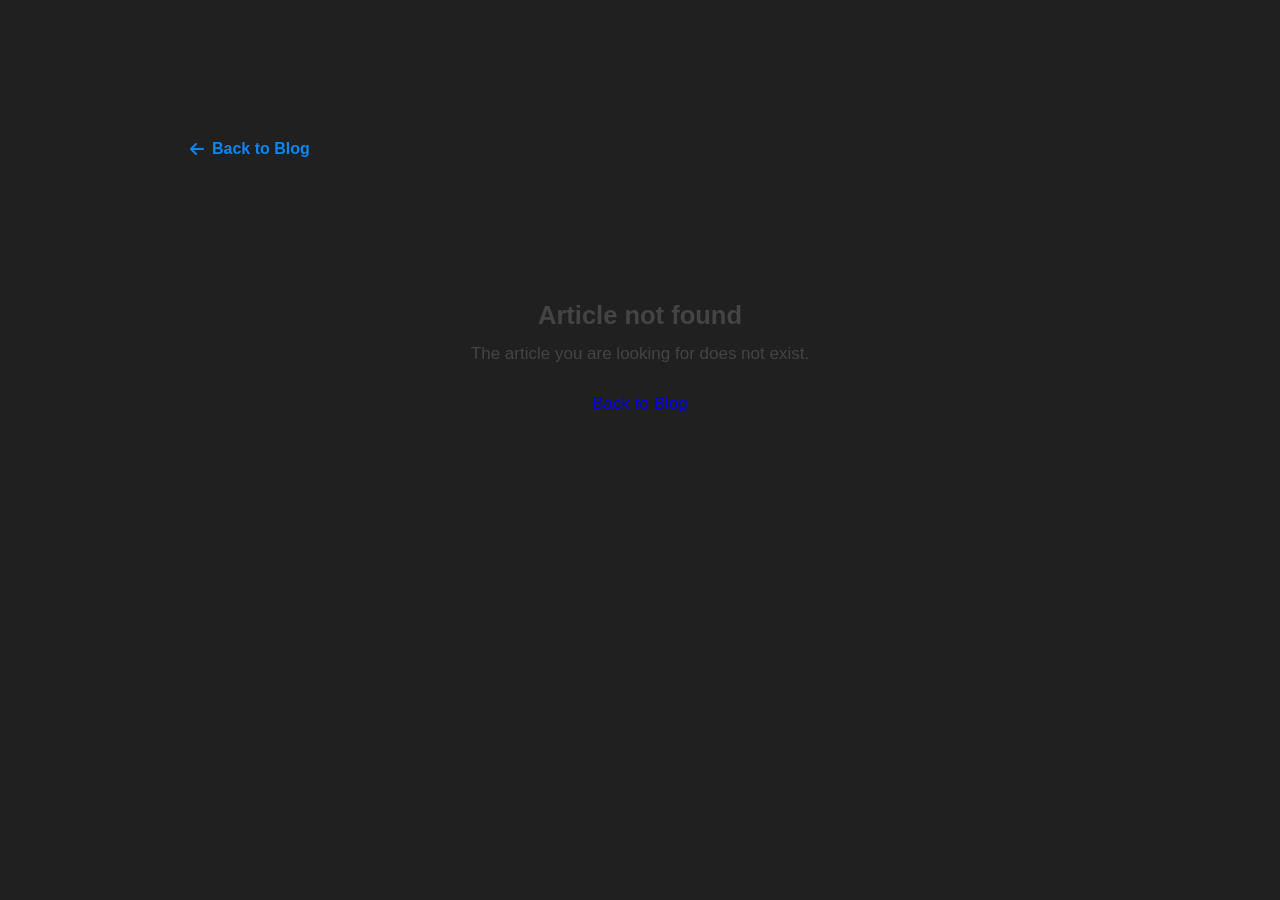
<file: article.html>
<!DOCTYPE html>
<html lang="en">
<head>
    <meta charset="UTF-8">
    <meta name="viewport" content="width=device-width, initial-scale=1.0">

    <title>Blog Article | TOMBO Jean Stevi</title>

    <link rel="stylesheet" href="style.css">

    <!-- Font Awesome -->
    <link rel="stylesheet"
          href="https://cdnjs.cloudflare.com/ajax/libs/font-awesome/6.5.2/css/all.min.css">

    <style>
        .article-page {
            max-width: 950px;
            margin: 0 auto;
            padding: 140px 25px 80px;
        }

        .article-header {
            text-align: center;
            margin-bottom: 50px;
        }

        .article-category {
            color: #0787f9;
            font-size: 14px;
            font-weight: 600;
            text-transform: uppercase;
            letter-spacing: 1px;
        }

        .article-title {
            font-size: 42px;
            line-height: 1.2;
            margin: 15px 0;
        }

        .article-date {
            color: #888;
            font-size: 14px;
        }

        .article-content {
            font-size: 17px;
            line-height: 1.8;
            color: #444;
        }

        .article-content h2 {
            font-size: 28px;
            margin-top: 45px;
            margin-bottom: 15px;
            color: #222;
        }

        .article-content h3 {
            font-size: 22px;
            margin-top: 30px;
            color: #222;
        }

        .article-content p {
            margin-bottom: 20px;
        }

        .article-content ul {
            margin: 15px 0 25px 25px;
        }

        .article-content li {
            margin-bottom: 10px;
        }

        .article-content code {
            background: #f1f1f1;
            padding: 3px 7px;
            border-radius: 4px;
        }

        .article-content pre {
            background: #111;
            color: #fff;
            padding: 20px;
            border-radius: 8px;
            overflow-x: auto;
            margin: 25px 0;
        }

        .back-blog {
            display: inline-flex;
            align-items: center;
            gap: 8px;
            margin-bottom: 35px;
            color: #0787f9;
            text-decoration: none;
            font-weight: 600;
        }

        .back-blog:hover {
            text-decoration: underline;
        }

        .article-not-found {
            text-align: center;
            padding: 100px 20px;
        }

        @media (max-width: 768px) {
            .article-page {
                padding-top: 110px;
            }

            .article-title {
                font-size: 32px;
            }

            .article-content {
                font-size: 16px;
            }
        }
    </style>
</head>

<body>

    <main class="article-page">

        <a href="index.html#blog" class="back-blog">
            <i class="fa-solid fa-arrow-left"></i>
            Back to Blog
        </a>

        <header class="article-header">
            <div class="article-category" id="article-category">
                Technology
            </div>

            <h1 class="article-title" id="article-title">
                Loading article...
            </h1>

            <div class="article-date" id="article-date"></div>
        </header>

        <article class="article-content" id="article-content">
            <p>Loading...</p>
        </article>

    </main>


<script>

const articles = {

    zabbix: {
        title: "How to Monitor a Network with Zabbix",
        category: "Network Monitoring",
        date: "2026",
        content: `
            <p>
                Network monitoring is an essential part of IT infrastructure
                management. It allows administrators to detect problems,
                monitor performance and react quickly to incidents.
            </p>

            <h2>What is Zabbix?</h2>

            <p>
                Zabbix is an open-source monitoring platform used to supervise
                servers, network devices, applications and other IT resources.
            </p>

            <h2>Why use Zabbix?</h2>

            <p>
                With Zabbix, administrators can monitor CPU usage, memory,
                network traffic, availability and many other metrics.
            </p>

            <ul>
                <li>Network availability monitoring</li>
                <li>CPU and memory monitoring</li>
                <li>Traffic monitoring</li>
                <li>Automatic alerts</li>
                <li>Performance analysis</li>
            </ul>

            <h2>Technologies</h2>

            <p>
                A typical monitoring infrastructure can use
                <strong>Zabbix</strong>, Linux, SNMP and network equipment
                such as Cisco switches and routers.
            </p>

            <h2>Conclusion</h2>

            <p>
                A well-designed monitoring system provides better visibility
                of the infrastructure and helps administrators identify
                problems before they significantly affect users.
            </p>
        `
    },


    vlan: {
        title: "Understanding VLANs in Enterprise Networks",
        category: "Networking",
        date: "2026",
        content: `
            <p>
                VLANs are widely used in enterprise networks to logically
                separate devices and users without requiring separate
                physical networks.
            </p>

            <h2>What is a VLAN?</h2>

            <p>
                A VLAN, or Virtual Local Area Network, allows a physical
                network to be divided into several logical networks.
            </p>

            <h2>Why use VLANs?</h2>

            <ul>
                <li>Network segmentation</li>
                <li>Improved security</li>
                <li>Reduced broadcast traffic</li>
                <li>Better network organization</li>
                <li> easier administration</li>
            </ul>

            <h2>Example</h2>

            <p>
                An organization could create different VLANs for the
                administration department, IT department, finance department
                and management.
            </p>

            <pre>
VLAN 10 → Administration
VLAN 20 → Finance
VLAN 30 → IT
VLAN 40 → Management
            </pre>

            <h2>Conclusion</h2>

            <p>
                VLANs are an important technology for building structured,
                scalable and secure enterprise networks.
            </p>
        `
    },


    glpi: {
        title: "IT Asset Management with GLPI",
        category: "IT Management",
        date: "2026",
        content: `
            <p>
                Managing IT equipment becomes increasingly difficult as an
                organization grows. IT asset management tools can help
                administrators maintain an accurate inventory.
            </p>

            <h2>What is GLPI?</h2>

            <p>
                GLPI is an open-source IT management platform that can be used
                for inventory, helpdesk, equipment management and many other
                IT management tasks.
            </p>

            <h2>Inventory Management</h2>

            <p>
                An administrator can keep information about computers,
                printers, servers, network devices and other equipment.
            </p>

            <h2>FusionInventory</h2>

            <p>
                FusionInventory can be used together with GLPI to collect
                technical information from computers automatically.
            </p>

            <h2>Benefits</h2>

            <ul>
                <li>Centralized inventory</li>
                <li>Equipment tracking</li>
                <li>Better IT documentation</li>
                <li>Incident management</li>
                <li>Improved maintenance</li>
            </ul>

            <h2>Conclusion</h2>

            <p>
                GLPI provides a practical solution for organizations that
                want to centralize and improve their IT asset management.
            </p>
        `
    },


    linux: {
        title: "Essential Linux Commands for System Administrators",
        category: "Linux",
        date: "2026",
        content: `
            <p>
                Linux is widely used for servers and IT infrastructure.
                Knowing the command line is therefore an important skill
                for system administrators.
            </p>

            <h2>File Management</h2>

            <pre>
ls
cd
pwd
mkdir
cp
mv
rm
            </pre>

            <h2>System Information</h2>

            <pre>
uname -a
hostname
df -h
free -h
top
            </pre>

            <h2>Network Commands</h2>

            <pre>
ip addr
ip route
ping
ss
traceroute
            </pre>

            <h2>Package Management</h2>

            <p>
                On Debian-based systems, administrators commonly use
                <code>apt</code> to install and update software.
            </p>

            <pre>
sudo apt update
sudo apt upgrade
sudo apt install package-name
            </pre>

            <h2>Conclusion</h2>

            <p>
                Mastering these basic commands provides a strong foundation
                for Linux system administration.
            </p>
        `
    },


    security: {
        title: "Common Network Security Mistakes in Companies",
        category: "Cybersecurity",
        date: "2026",
        content: `
            <p>
                Network security is not only about installing a firewall.
                Poor configuration and weak operational practices can also
                expose an organization to security risks.
            </p>

            <h2>Weak Passwords</h2>

            <p>
                Using simple or shared passwords can make accounts easier
                to compromise.
            </p>

            <h2>Unnecessary Open Services</h2>

            <p>
                Services and ports that are not required should be disabled
                whenever possible.
            </p>

            <h2>Lack of Network Segmentation</h2>

            <p>
                Separating departments and sensitive systems can reduce the
                impact of a security incident.
            </p>

            <h2>No Monitoring</h2>

            <p>
                Without monitoring, administrators may have difficulty
                identifying unusual traffic or infrastructure problems.
            </p>

            <h2>Conclusion</h2>

            <p>
                Security should be considered throughout the design,
                configuration and maintenance of an IT infrastructure.
            </p>
        `
    },


    career: {
        title: "From IT Student to IT Manager",
        category: "Career",
        date: "2026",
        content: `
            <p>
                Building a career in IT is a continuous learning process.
                Networking, systems administration, development and
                cybersecurity are constantly evolving.
            </p>

            <h2>Starting with Networking</h2>

            <p>
                Understanding TCP/IP, switching, routing, VLANs and network
                troubleshooting provides a strong technical foundation.
            </p>

            <h2>Learning Systems Administration</h2>

            <p>
                Working with Linux and Windows systems helps develop
                practical skills for managing servers and infrastructure.
            </p>

            <h2>Working on Real Projects</h2>

            <p>
                Academic projects and internships provide an opportunity to
                apply theoretical knowledge to real IT environments.
            </p>

            <h2>Continuous Learning</h2>

            <p>
                Technologies change quickly. An IT professional must
                continuously learn, experiment and improve.
            </p>

            <h2>Conclusion</h2>

            <p>
                Every project, internship and technical challenge can
                contribute to professional growth and help build a stronger
                IT career.
            </p>
        `
    }

};


const params = new URLSearchParams(window.location.search);
const articleId = params.get("article");

const article = articles[articleId];

if (article) {

    document.title = article.title + " | TOMBO Jean Stevi";

    document.getElementById("article-category").textContent =
        article.category;

    document.getElementById("article-title").textContent =
        article.title;

    document.getElementById("article-date").textContent =
        article.date;

    document.getElementById("article-content").innerHTML =
        article.content;

} else {

    document.querySelector(".article-header").style.display = "none";

    document.getElementById("article-content").innerHTML = `
        <div class="article-not-found">
            <h1>Article not found</h1>
            <p>
                The article you are looking for does not exist.
            </p>

            <a href="index.html#blog" class="btn">
                Back to Blog
            </a>
        </div>
    `;

}

</script>

</body>
</html>
</file>
<file: style.css>
/* =========================================================
   GLOBAL
========================================================= */

* {
    box-sizing: border-box;
    padding: 0;
    margin: 0;
    font-family: Poppins, sans-serif;
}

html {
    scroll-behavior: smooth;
}

body {
    overflow-x: hidden;
    background: #202020;
}

a {
    text-decoration: none;
}


/* =========================================================
   HERO
========================================================= */

.hero-header {
    width: 100%;
    min-height: 100vh;
    background: #222;
}

.wrapper {
    width: 1280px;
    max-width: 95%;
    margin: 0 auto;
    padding: 0 20px;
}


/* =========================================================
   HEADER
========================================================= */

header {
    padding: 40px 0 30px;

    display: flex;
    justify-content: space-between;
    align-items: center;

    flex-wrap: wrap;
}


/* LOGO */

.logo {
    display: inline-flex;
    justify-content: center;
    align-items: center;
}

.logo i {
    height: 45px;
    width: 45px;

    background: #007ced;

    border-radius: 50%;

    color: #fff;

    font-weight: 700;
    font-size: 1.5rem;

    padding: 10px;

    margin-right: 5px;

    text-align: center;

    cursor: pointer;
}

.logo .logo-text {
    font-size: 24px;
    font-weight: 500;
    color: #fff;
}


/* NAVIGATION */

nav .navlinks {
    list-style: none;
}

nav .navlinks li {
    display: inline-block;
}

nav .navlinks li a {
    color: #e5e5e5;

    margin-right: 2.5rem;

    transition: 0.3s ease;
}

nav .navlinks li a:hover {
    color: #007ced;
}


/* =========================================================
   MOBILE MENU
========================================================= */

nav .togglebtn {
    width: 53px;
    height: 35px;

    position: absolute;

    top: 45px;
    right: 3%;

    z-index: 10;

    cursor: pointer;

    display: none;
}

nav .togglebtn span {
    display: block;

    background: #007ced;

    margin: 5px 0;

    width: 100%;
    height: 3px;

    transition: 0.3s ease;
}


/* =========================================================
   HERO CONTENT
========================================================= */

.container {
    display: flex;

    justify-content: space-around;
    align-items: center;

    padding-top: 4em;

    gap: 60px;
}


/* PROFILE IMAGE */

.container .hero-pic {
    width: 300px;
    height: 300px;

    border-radius: 50%;

    overflow: hidden;

    border: 15px solid #444;

    box-shadow: 5px 7px 25px rgba(0, 0, 0, 0.5);

    flex-shrink: 0;
}

.hero-pic img {
    height: 100%;
    width: 100%;

    object-fit: cover;

    transition: 0.5s ease;
}

.hero-pic img:hover {
    transform: scale(1.2);
}


/* HERO TEXT */

.hero-text {
    max-width: 550px;

    display: flex;
    flex-direction: column;
}

.hero-text h5 {
    color: #e5e5e5;

    font-size: 14px;

    margin-bottom: 8px;
}

.hero-text h5 span {
    color: #007ced;

    font-size: 16px;
}

.hero-text h1 {
    color: #007ced;

    font-size: 3rem;

    margin-bottom: 15px;
}

.hero-text p {
    color: #e5e5e5;

    line-height: 1.7;

    font-size: 15px;
}


/* =========================================================
   BUTTONS
========================================================= */

.btn-group {
    margin: 40px 0;
}

.btn-group .btn {
    display: inline-block;

    color: #fff;

    background: #333;

    padding: 12px 25px;

    margin: 5px 7px 5px 0;

    border-radius: 30px;

    border: 2px solid #e5e5e5;

    box-shadow: 0 10px 10px -8px rgba(0, 0, 0, 0.78);

    transition: 0.3s ease;
}

.btn-group .btn:hover {
    background: #007ced;

    border-color: #007ced;

    transform: translateY(-2px);
}

.btn.active {
    border-color: #007ced;
}


/* =========================================================
   SOCIAL
========================================================= */

.hero-text .social {
    display: flex;
    align-items: center;
}

.hero-text .social i {
    color: #e5e5e5;

    font-size: 18px;

    margin-right: 15px;

    transition: 0.5s ease;
}

.hero-text .social i:hover {
    color: #007ced;

    transform: rotate(360deg);
}


/* =========================================================
   GENERAL SECTION TITLE
========================================================= */

.section-title {
    text-align: center;

    margin-bottom: 60px;
}

.section-title span {
    color: #0787f9;

    font-size: 17px;

    font-weight: 600;
}

.section-title h2 {
    color: #fff;

    font-size: 46px;

    margin: 8px 0 15px;
}

.section-title p {
    color: #bdbdbd;

    max-width: 650px;

    margin: auto;

    line-height: 1.6;
}


/* =========================================================
   PORTFOLIO
========================================================= */

.portfolio {
    min-height: 100vh;

    background: #202020;

    padding: 100px 8%;

    color: #fff;
}

.portfolio-container {
    max-width: 1300px;

    margin: auto;
}

.portfolio-grid {
    display: grid;

    grid-template-columns: repeat(2, 1fr);

    gap: 30px;
}


/* PROJECT CARD */

.project-card {
    background: #292929;

    border: 1px solid #393939;

    border-radius: 18px;

    padding: 35px;

    display: flex;

    gap: 25px;

    transition: 0.35s ease;
}

.project-card:hover {
    transform: translateY(-8px);

    border-color: #0787f9;

    box-shadow:
        0 15px 40px rgba(0, 0, 0, 0.35);
}


/* PROJECT ICON */

.project-icon {
    width: 65px;
    height: 65px;

    min-width: 65px;

    border-radius: 15px;

    background: rgba(0, 136, 255, 0.12);

    color: #0787f9;

    display: flex;

    justify-content: center;
    align-items: center;

    font-size: 27px;
}


/* PROJECT TEXT */

.project-content {
    flex: 1;
}

.project-category {
    color: #0787f9;

    font-size: 12px;

    font-weight: 700;

    letter-spacing: 1.2px;
}

.project-content h3 {
    color: #fff;

    font-size: 23px;

    margin: 8px 0 13px;
}

.project-content p {
    color: #c2c2c2;

    font-size: 15px;

    line-height: 1.6;
}


/* TECHNOLOGIES */

.technologies {
    margin-top: 20px;

    display: flex;

    flex-wrap: wrap;

    gap: 9px;
}

.technologies span {
    background: #363636;

    padding: 7px 12px;

    border-radius: 20px;

    font-size: 12px;

    color: #dedede;
}


/* PROJECT LINK */

.project-link {
    display: inline-flex;

    align-items: center;

    gap: 8px;

    margin-top: 22px;

    color: #0787f9;

    font-weight: 600;

    transition: 0.25s ease;
}

.project-link:hover {
    gap: 13px;

    color: #42a5ff;
}


/* =========================================================
   RESUME
========================================================= */

.resume {
    background: #222;

    padding: 100px 8%;

    color: #fff;
}

.resume-container {
    max-width: 1300px;

    margin: auto;
}

.resume-grid {
    display: grid;

    grid-template-columns: 1fr 1fr;

    gap: 70px;
}


/* RESUME HEADING */

.resume-heading {
    display: flex;

    align-items: center;

    gap: 15px;

    margin-bottom: 35px;
}

.resume-heading i {
    width: 50px;
    height: 50px;

    display: flex;

    justify-content: center;
    align-items: center;

    border-radius: 12px;

    background: rgba(0, 136, 255, 0.12);

    color: #0787f9;

    font-size: 22px;
}

.resume-heading h3 {
    font-size: 23px;
}


/* RESUME ITEM */

.resume-item {
    position: relative;

    border-left: 2px solid #393939;

    padding: 0 0 35px 30px;

    margin-left: 24px;
}

.resume-item:last-child {
    border-left-color: transparent;
}

.resume-dot {
    position: absolute;

    left: -7px;
    top: 3px;

    width: 12px;
    height: 12px;

    border-radius: 50%;

    background: #0787f9;

    border: 3px solid #222;
}

.resume-date {
    display: inline-block;

    color: #0787f9;

    font-size: 12px;

    font-weight: 700;

    margin-bottom: 8px;
}

.resume-item h4 {
    color: #fff;

    font-size: 18px;

    margin-bottom: 5px;
}

.resume-item h5 {
    color: #bdbdbd;

    font-size: 14px;

    margin-bottom: 10px;
}

.resume-item p {
    color: #aaa;

    font-size: 14px;

    line-height: 1.6;
}


/* COMPANY LINK */

.company-link {
    display: inline-flex;

    align-items: center;

    gap: 7px;

    color: #0787f9;

    margin-top: 12px;

    font-size: 13px;
}


/* MENTION */

.mention {
    display: inline-block;

    margin-top: 10px;

    padding: 6px 12px;

    background: rgba(0, 136, 255, 0.12);

    color: #0787f9;

    border-radius: 20px;

    font-size: 11px;

    font-weight: 600;
}


/* SKILLS */

.skills-box {
    background: #292929;

    border: 1px solid #393939;

    border-radius: 15px;

    padding: 25px;

    margin-top: 20px;
}

.skills-box h4 {
    font-size: 18px;

    margin-bottom: 20px;
}

.skills-list {
    display: flex;

    flex-wrap: wrap;

    gap: 9px;
}

.skills-list span {
    background: #363636;

    color: #dedede;

    padding: 7px 12px;

    border-radius: 20px;

    font-size: 12px;
}


/* =========================================================
   BLOG
========================================================= */

.blog {
    background: #202020;

    padding: 100px 8%;

    color: #fff;
}

.blog-container {
    max-width: 1300px;

    margin: auto;
}

.blog-grid {
    display: grid;

    grid-template-columns: repeat(3, 1fr);

    gap: 30px;
}


/* BLOG CARD */

.blog-card {
    background: #292929;

    border: 1px solid #393939;

    border-radius: 18px;

    padding: 30px;

    transition: 0.35s ease;
}

.blog-card:hover {
    transform: translateY(-8px);

    border-color: #0787f9;

    box-shadow:
        0 15px 40px rgba(0, 0, 0, 0.35);
}


/* BLOG ICON */

.blog-icon {
    width: 60px;
    height: 60px;

    display: flex;

    justify-content: center;
    align-items: center;

    border-radius: 14px;

    background: rgba(0, 136, 255, 0.12);

    color: #0787f9;

    font-size: 25px;

    margin-bottom: 22px;
}

.blog-category {
    color: #0787f9;

    font-size: 11px;

    font-weight: 700;

    letter-spacing: 1px;
}

.blog-content h3 {
    font-size: 20px;

    margin: 10px 0 13px;
}

.blog-content p {
    color: #c2c2c2;

    font-size: 14px;

    line-height: 1.6;
}


/* BLOG META */

.blog-meta {
    margin-top: 18px;

    color: #999;

    font-size: 12px;
}


/* BLOG LINK */

.blog-link {
    display: inline-flex;

    align-items: center;

    gap: 8px;

    margin-top: 20px;

    color: #0787f9;

    font-size: 14px;

    font-weight: 600;

    transition: 0.25s;
}

.blog-link:hover {
    gap: 13px;
}


/* =========================================================
   CONTACT
========================================================= */

.contact {
    background: #222;

    padding: 100px 8%;

    color: #fff;
}

.contact-container {
    max-width: 1200px;

    margin: auto;
}

.contact-grid {
    display: grid;

    grid-template-columns: 1fr 1fr;

    gap: 60px;

    align-items: start;
}


/* CONTACT INFO */

.contact-info h3 {
    font-size: 28px;

    margin-bottom: 15px;
}

.contact-text {
    color: #bdbdbd;

    line-height: 1.7;

    margin-bottom: 35px;
}


/* CONTACT ITEM */

.contact-item {
    display: flex;

    align-items: center;

    gap: 18px;

    margin-bottom: 25px;
}

.contact-icon {
    width: 50px;
    height: 50px;

    min-width: 50px;

    display: flex;

    justify-content: center;
    align-items: center;

    border-radius: 12px;

    background: rgba(0, 136, 255, 0.12);

    color: #0787f9;

    font-size: 19px;
}

.contact-item span {
    display: block;

    color: #888;

    font-size: 12px;

    margin-bottom: 4px;
}

.contact-item a,
.contact-item p {
    color: #fff;

    font-size: 14px;
}


/* CONTACT SOCIALS */

.contact-socials {
    display: flex;

    gap: 12px;

    margin-top: 35px;
}

.contact-socials a {
    width: 42px;
    height: 42px;

    display: flex;

    justify-content: center;
    align-items: center;

    border-radius: 50%;

    background: #292929;

    color: #fff;

    transition: 0.3s ease;
}

.contact-socials a:hover {
    background: #0787f9;

    transform: translateY(-3px);
}


/* CONTACT FORM */

.contact-form-box {
    background: #292929;

    border: 1px solid #393939;

    border-radius: 18px;

    padding: 35px;
}

.form-group {
    margin-bottom: 20px;
}

.form-group label {
    display: block;

    color: #ddd;

    font-size: 13px;

    margin-bottom: 8px;
}

.form-group input,
.form-group textarea {
    width: 100%;

    background: #202020;

    border: 1px solid #444;

    border-radius: 8px;

    padding: 13px 15px;

    color: #fff;

    outline: none;

    font-size: 14px;

    transition: 0.3s ease;
}

.form-group input:focus,
.form-group textarea:focus {
    border-color: #0787f9;
}

.form-group textarea {
    resize: vertical;
}


/* SEND BUTTON */

.contact-btn {
    width: 100%;

    border: none;

    border-radius: 30px;

    padding: 13px 20px;

    background: #0787f9;

    color: #fff;

    font-size: 14px;

    font-weight: 600;

    cursor: pointer;

    transition: 0.3s ease;
}

.contact-btn:hover {
    background: #006bc7;

    transform: translateY(-2px);
}

.contact-btn i {
    margin-left: 8px;
}


/* =========================================================
   FOOTER
========================================================= */

.footer {
    background: #181818;

    border-top: 1px solid #303030;

    padding: 25px 8%;

    display: flex;

    justify-content: space-between;

    align-items: center;
}

.footer p {
    color: #888;

    font-size: 13px;
}

.footer a {
    width: 40px;
    height: 40px;

    display: flex;

    justify-content: center;
    align-items: center;

    border-radius: 50%;

    background: #292929;

    color: #0787f9;

    transition: 0.3s ease;
}

.footer a:hover {
    background: #0787f9;

    color: #fff;
}


/* =========================================================
   RESPONSIVE — 1000px
========================================================= */

@media (max-width: 1000px) {

    .blog-grid {
        grid-template-columns: repeat(2, 1fr);
    }

}


/* =========================================================
   RESPONSIVE — 930px
========================================================= */

@media (max-width: 930px) {

    /* MOBILE MENU */

    nav .togglebtn {
        display: initial;
    }

    nav .navlinks {
        position: absolute;

        top: 110px;

        right: -100%;

        width: 60%;

        height: 100vh;

        background: #222;

        z-index: 9;

        padding: 25px;

        transition: 0.5s;

        box-shadow:
            5px 13px 30px rgba(0, 0, 0, 0.3);
    }

    nav .navlinks li {
        display: block;
    }

    nav .navlinks li a {
        display: block;

        text-align: center;

        margin: 0 0 20px;
    }

    nav .navlinks.open {
        right: 0;
    }


    /* HAMBURGER */

    .click span {
        position: absolute;

        margin-top: 12px;
    }

    .click span:first-child {
        transform: rotate(-45deg);
    }

    .click span:nth-child(2) {
        opacity: 0;
    }

    .click span:last-child {
        transform: rotate(45deg);

        top: 0;
    }


    /* HERO */

    .container {
        gap: 35px;
    }


    /* PORTFOLIO */

    .portfolio-grid {
        grid-template-columns: 1fr;
    }


    /* RESUME */

    .resume-grid {
        grid-template-columns: 1fr;
    }


    /* CONTACT */

    .contact-grid {
        grid-template-columns: 1fr;
    }

}


/* =========================================================
   RESPONSIVE — 768px
========================================================= */

@media (max-width: 768px) {

    .container {
        flex-direction: column;

        padding-top: 2rem;

        text-align: center;
    }

    .hero-text {
        padding: 40px 0;

        align-items: center;
    }

    .hero-text h1 {
        font-size: 2.5rem;
    }

    .hero-text .social {
        justify-content: center;
    }

    .portfolio,
    .resume,
    .blog,
    .contact {
        padding: 80px 6%;
    }

    .section-title h2 {
        font-size: 40px;
    }

}


/* =========================================================
   RESPONSIVE — 600px
========================================================= */

@media (max-width: 600px) {

    .blog-grid {
        grid-template-columns: 1fr;
    }

    .project-card {
        flex-direction: column;
    }

    .project-icon {
        width: 60px;
        height: 60px;
    }

    .contact-form-box {
        padding: 25px;
    }

}


/* =========================================================
   RESPONSIVE — 550px
========================================================= */

@media (max-width: 550px) {

    .wrapper {
        padding: 0 10px;
    }

    header {
        padding-top: 30px;
    }

    .logo .logo-text {
        font-size: 20px;
    }

    .container .hero-pic {
        width: 240px;
        height: 240px;

        border-width: 10px;
    }

    .hero-text {
        max-width: 100%;

        padding: 35px 10px;
    }

    .hero-text h5 {
        font-size: 13px;
    }

    .hero-text h5 span {
        font-size: 14px;
    }

    .hero-text h1 {
        font-size: 2.2rem;
    }

    .hero-text p {
        font-size: 14px;
    }

    .btn-group {
        margin: 30px 0;
    }

    .btn-group .btn {
        padding: 10px 20px;
    }

    .section-title {
        margin-bottom: 40px;
    }

    .section-title h2 {
        font-size: 36px;
    }

    .section-title p {
        font-size: 14px;
    }

    .project-card {
        padding: 25px;
    }

    .resume-item {
        padding-left: 25px;
    }

    .contact {
        padding-left: 25px;
        padding-right: 25px;
    }

    .footer {
        padding: 20px 25px;
    }

}


/* =========================================================
   RESPONSIVE — 380px
========================================================= */

@media (max-width: 380px) {

    .hero-text h1 {
        font-size: 1.9rem;
    }

    .container .hero-pic {
        width: 210px;
        height: 210px;
    }

    .portfolio,
    .resume,
    .blog,
    .contact {
        padding-left: 18px;
        padding-right: 18px;
    }

    .project-card {
        padding: 20px;
    }

}
</file>
